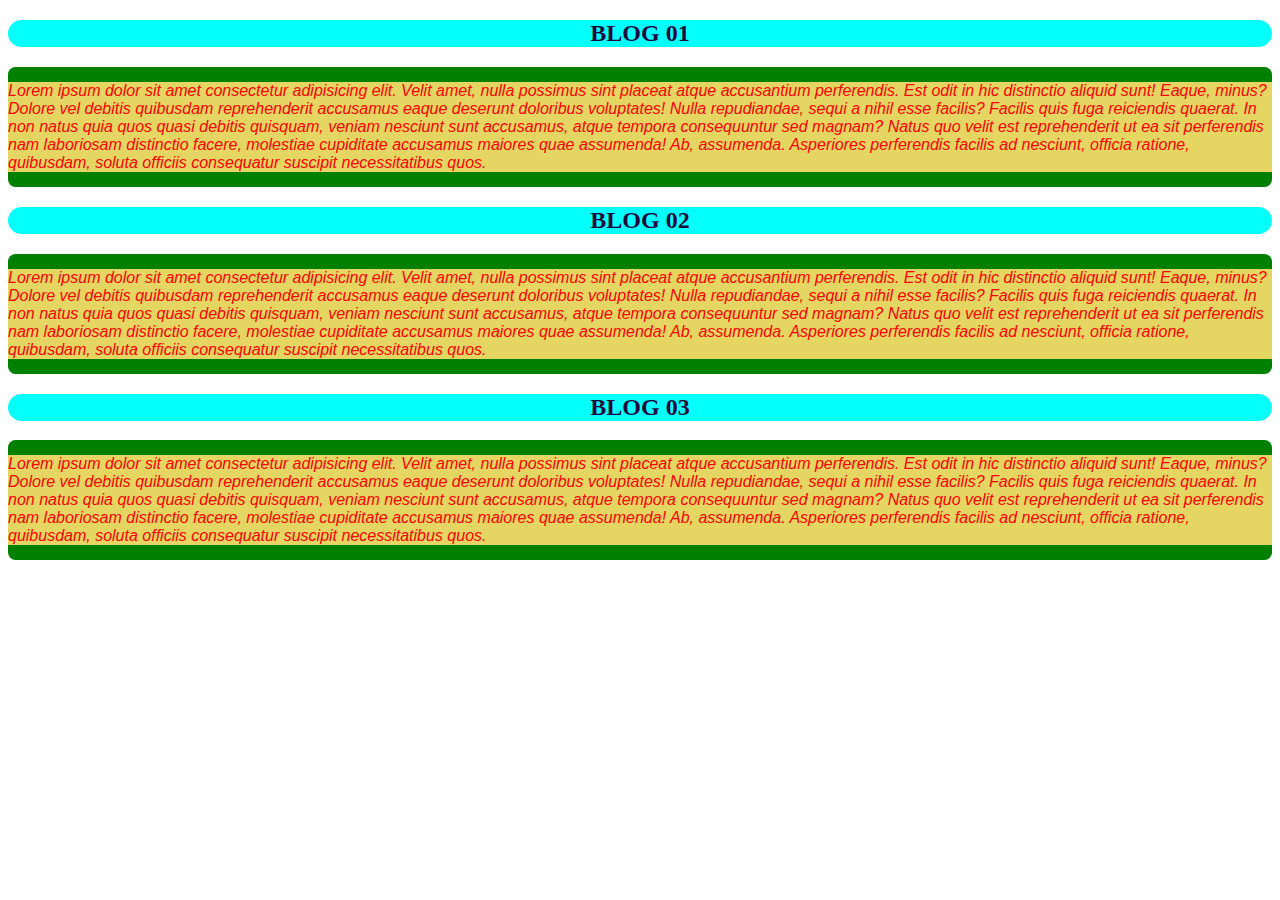
<file: color.html>
<!DOCTYPE html>
<html lang="en">
<head>
    <meta charset="UTF-8">
    <meta name="viewport" content="width=device-width, initial-scale=1.0">
    <title>MY BLOGS</title>
    <style>
        .blog{
            color:rgb(251, 2, 2);
            font-family: Verdana, Geneva, Tahoma, sans-serif;
            font-weight: 400;
            font-style: italic;
            background-color:#e5d664;
            border-style: solid;
            border: 30px;
            border-top:15px solid green;
            border-bottom:15px solid green;
            border-radius:7.5px;}
            .headers{
                background-color: rgb(5, 255, 251);
                text-align: center;
                font-style: normal;
                color: #1c083d;
                border-radius: 50px;
                background-size: auto;
            }
            
    </style>
</head>
<body>
    <div>
        <h2 class="headers">BLOG 01</h2>
        <p class="blog">Lorem ipsum dolor sit amet consectetur adipisicing elit. Velit amet, nulla possimus sint placeat atque accusantium perferendis. Est odit in hic distinctio aliquid sunt! Eaque, minus? Dolore vel debitis quibusdam reprehenderit accusamus eaque deserunt doloribus voluptates! Nulla repudiandae, sequi a nihil esse facilis? Facilis quis fuga reiciendis quaerat. In non natus quia quos quasi debitis quisquam, veniam nesciunt sunt accusamus, atque tempora consequuntur sed magnam? Natus quo velit est reprehenderit ut ea sit perferendis nam laboriosam distinctio facere, molestiae cupiditate accusamus maiores quae assumenda! Ab, assumenda. Asperiores perferendis facilis ad nesciunt, officia ratione, quibusdam, soluta officiis consequatur suscipit necessitatibus quos.</p>
    <h2 class="headers">BLOG 02</h2>
        <p class="blog">Lorem ipsum dolor sit amet consectetur adipisicing elit. Velit amet, nulla possimus sint placeat atque accusantium perferendis. Est odit in hic distinctio aliquid sunt! Eaque, minus? Dolore vel debitis quibusdam reprehenderit accusamus eaque deserunt doloribus voluptates! Nulla repudiandae, sequi a nihil esse facilis? Facilis quis fuga reiciendis quaerat. In non natus quia quos quasi debitis quisquam, veniam nesciunt sunt accusamus, atque tempora consequuntur sed magnam? Natus quo velit est reprehenderit ut ea sit perferendis nam laboriosam distinctio facere, molestiae cupiditate accusamus maiores quae assumenda! Ab, assumenda. Asperiores perferendis facilis ad nesciunt, officia ratione, quibusdam, soluta officiis consequatur suscipit necessitatibus quos.</p>
        <h2 class="headers">BLOG 03</h2>
        <p class="blog">Lorem ipsum dolor sit amet consectetur adipisicing elit. Velit amet, nulla possimus sint placeat atque accusantium perferendis. Est odit in hic distinctio aliquid sunt! Eaque, minus? Dolore vel debitis quibusdam reprehenderit accusamus eaque deserunt doloribus voluptates! Nulla repudiandae, sequi a nihil esse facilis? Facilis quis fuga reiciendis quaerat. In non natus quia quos quasi debitis quisquam, veniam nesciunt sunt accusamus, atque tempora consequuntur sed magnam? Natus quo velit est reprehenderit ut ea sit perferendis nam laboriosam distinctio facere, molestiae cupiditate accusamus maiores quae assumenda! Ab, assumenda. Asperiores perferendis facilis ad nesciunt, officia ratione, quibusdam, soluta officiis consequatur suscipit necessitatibus quos.</p></div>
</body>
</html>
</file>
